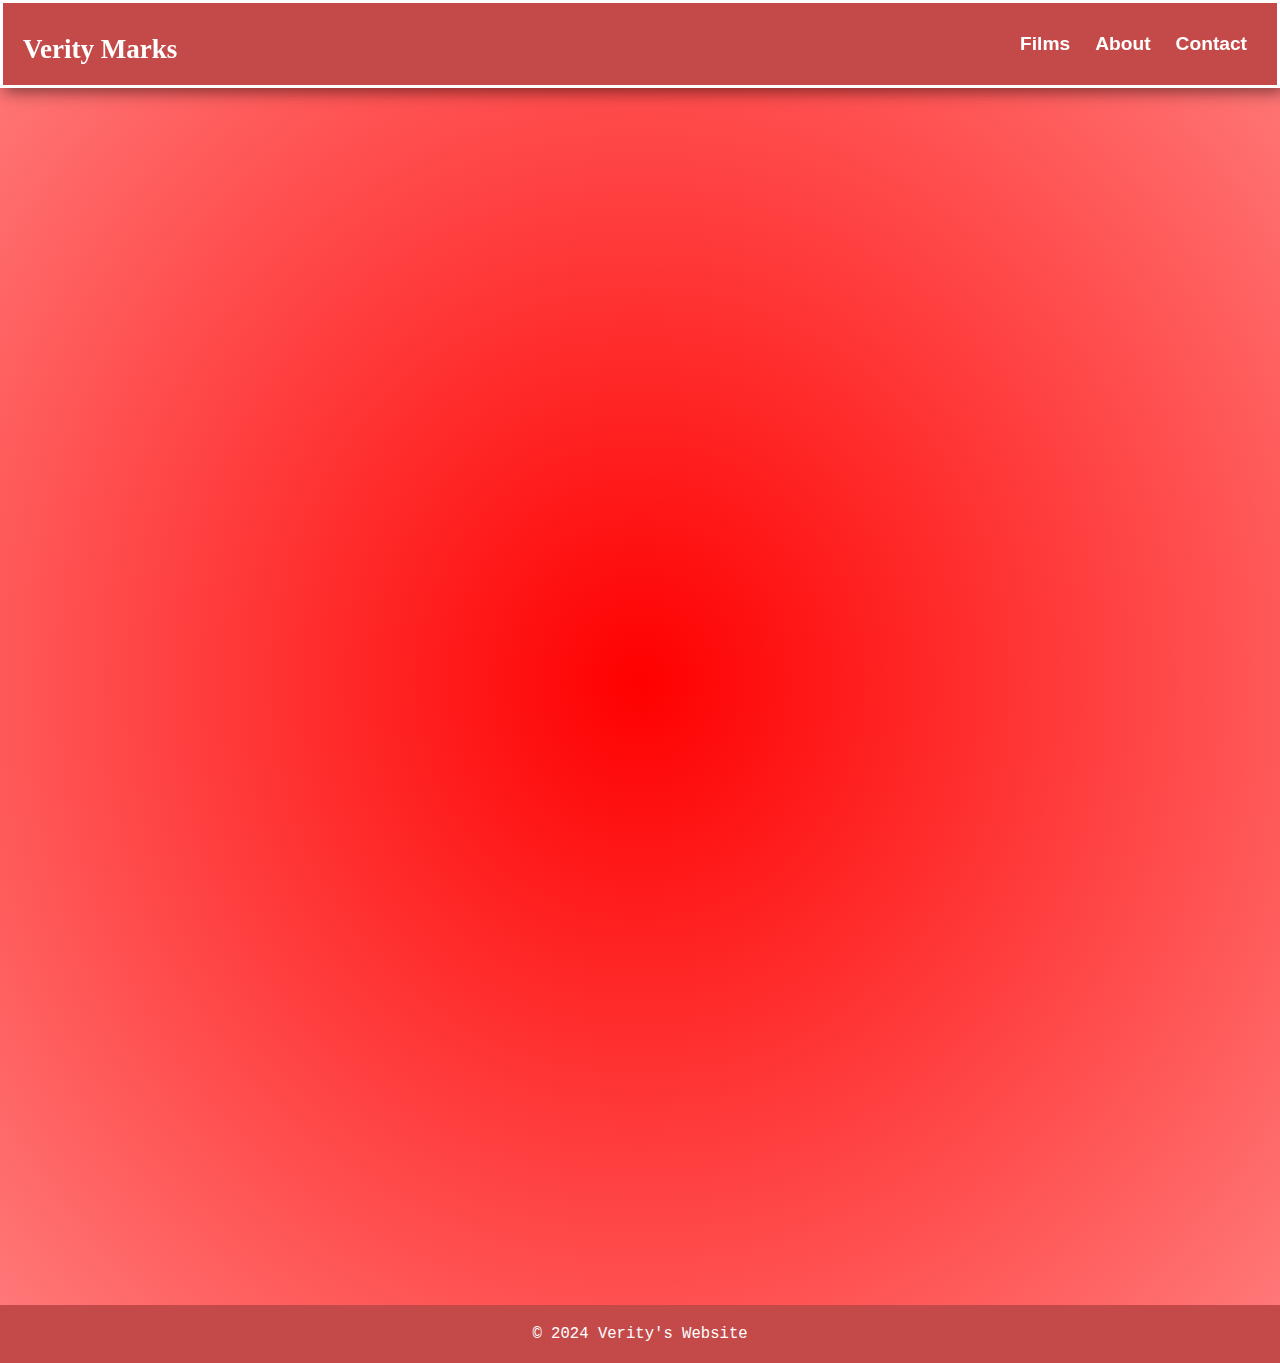
<file: src/html/index.html>
<!DOCTYPE html>
<html lang="en">
  <head>
    <meta charset="UTF-8">
    <meta name="viewport" content="width=device-width, initial-scale=1.0">
    <title>Verity's Website</title>
    <link rel="stylesheet" href="../css/style.css">
  </head>
  <body>
    <nav class="navbar">
      <header class="center-header">
        <h1>Verity Marks</h1>
      </header>
      <ul>
        <li class="center-header"><a href="index.html">Films</a></li>
        <li class="center-header"><a href="../html/about.html">About</a></li>
        <li class="center-header"><a href="../html/contact.html">Contact</a></li>
      </ul>
    </nav>

    <main>
      <section id="Films">
        <div class="wrapper">
          <div class="item item1"></div>
          <div class="item item2"></div>
          <div class="item item3"></div>
          <div class="item item4"></div>
          <div class="item item5"></div>
          <div class="item item6"></div>
          <div class="item item7"></div>
          <div class="item item8"></div>
          <div class="item item9"></div>
        </div>
      </section>
    </main>

    <footer>
      <p>&copy; 2024 Verity's Website</p>
    </footer>
  </body>
</html>
</file>
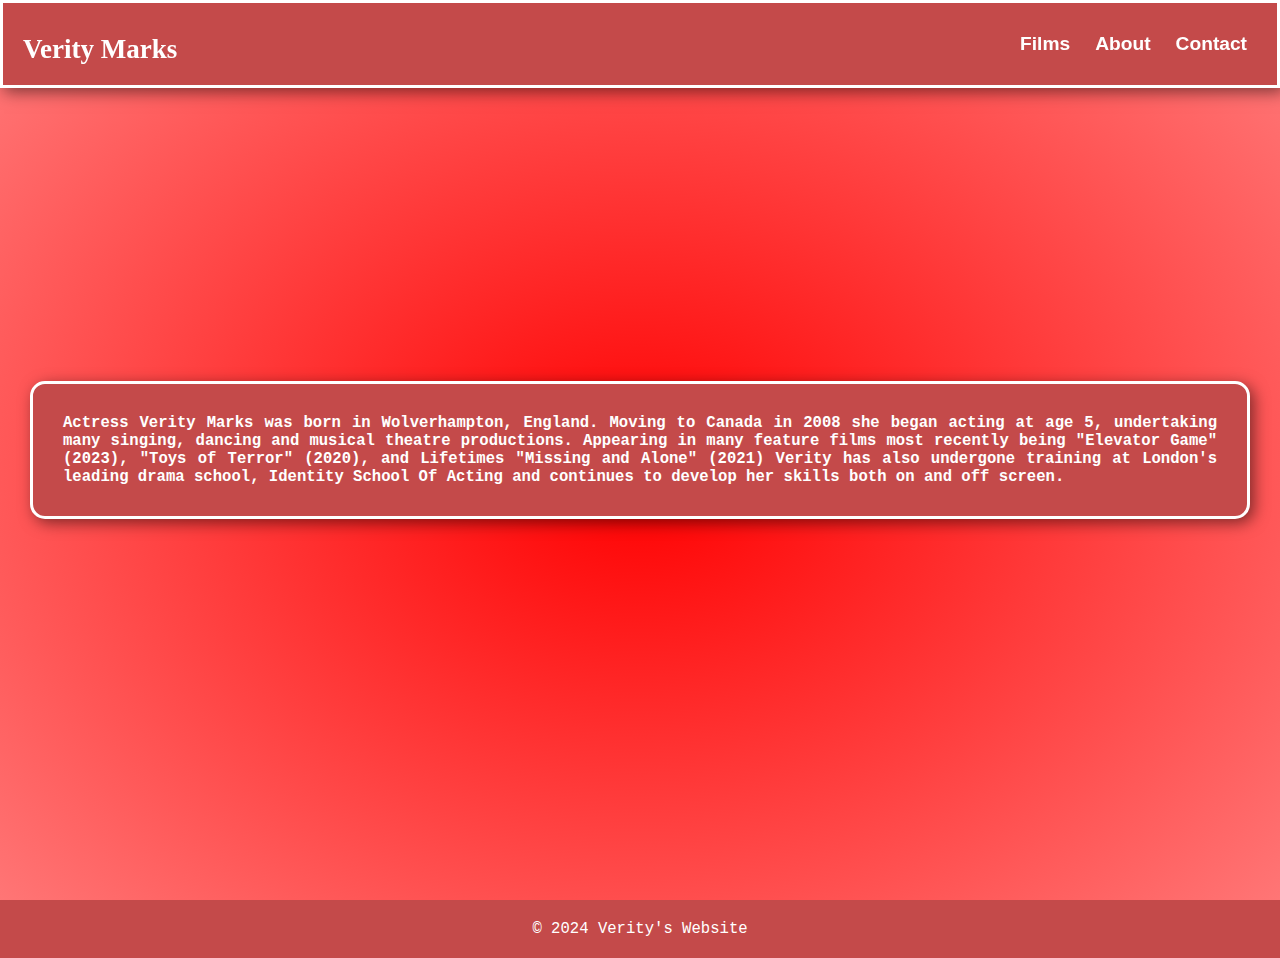
<file: src/html/about.html>
<!DOCTYPE html>
<html lang="en">
  <head>
    <meta charset="UTF-8">
    <meta name="viewport" content="width=device-width, initial-scale=1.0">
    <title>About Verity</title>
    <link rel="stylesheet" href="../css/style.css">
  </head>
  <body>
    <nav class="navbar">
      <header class="center-header">
        <h1>Verity Marks</h1>
      </header>
      <ul>
        <li class="center-header"><a href="../html/index.html">Films</a></li>
        <li class="center-header"><a href="about.html">About</a></li>
        <li class="center-header"><a href="../html/contact.html">Contact</a></li>
      </ul>
    </nav>

    <main>
      <section id ="About">
        <div class="center-box">
          <div class="styled-box">
            <p><strong>
              Actress Verity Marks was born in Wolverhampton, England.
              Moving to Canada in 2008 she began acting at age 5,
              undertaking many singing, dancing and musical theatre productions.
              Appearing in many feature films most recently being "Elevator Game"(2023),
              "Toys of Terror" (2020), and Lifetimes "Missing and Alone" (2021)
              Verity has also undergone training at London's leading drama school,
              Identity School Of Acting and continues to develop her skills both on and off screen.
            </strong></p>
          </div>
        </div>
      </section>
    </main>

    <footer class="center-header">
      <p>&copy; 2024 Verity's Website</p>
    </footer>
  </body>
</html>
</file>
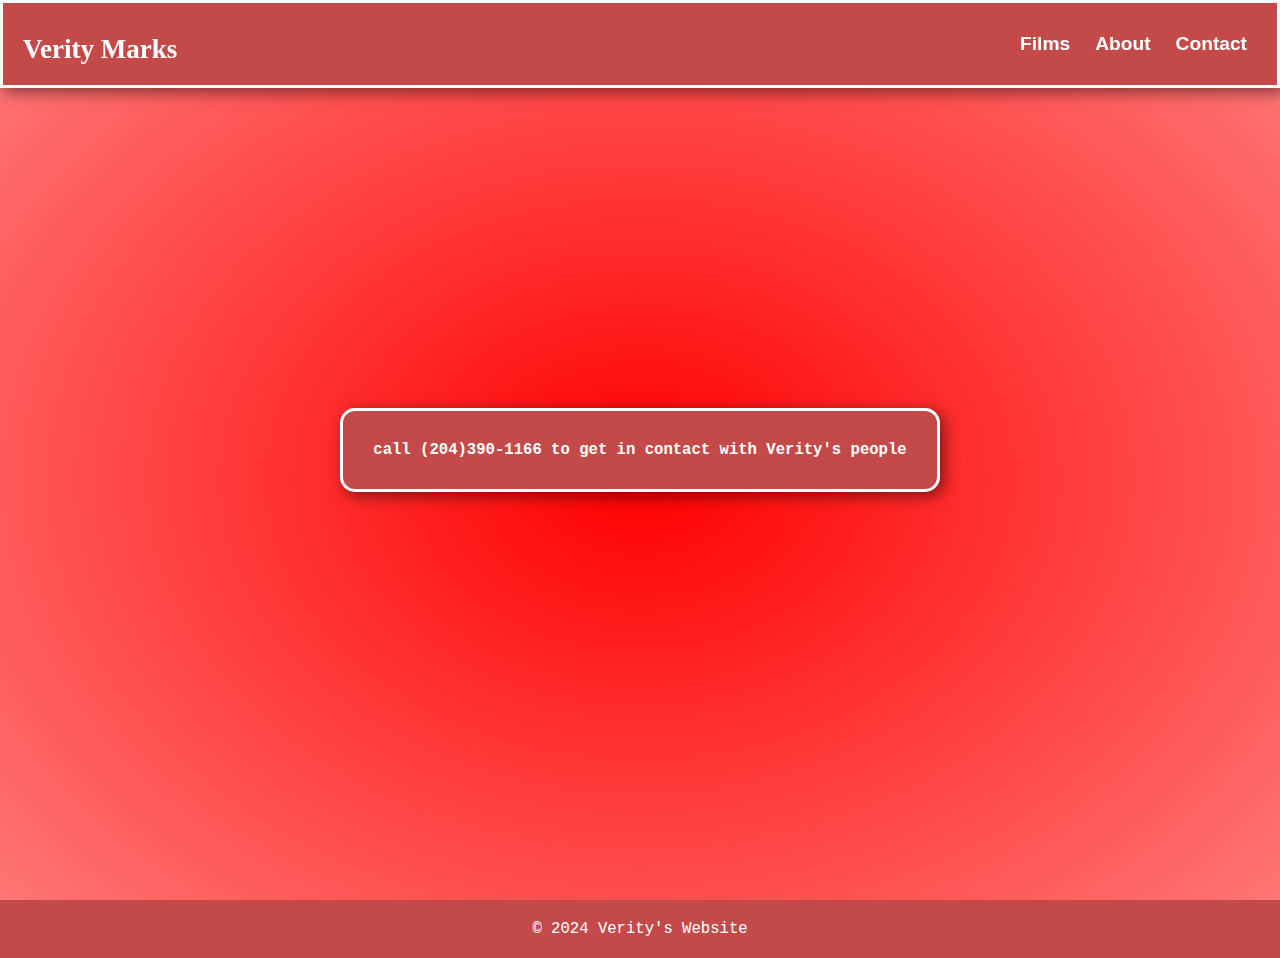
<file: src/html/contact.html>
<!DOCTYPE html>
<html lang="en">
  <head>
    <meta charset="UTF-8">
    <meta name="viewport" content="width=device-width, initial-scale=1.0">
    <title>Contact Verity</title>
    <link rel="stylesheet" href="../css/style.css">
  </head>
  <body>
    <nav class="navbar">
      <header class="center-header">
        <h1>Verity Marks</h1>
      </header>
      <ul>
        <li class="center-header"><a href="../html/index.html">Films</a></li>
        <li class="center-header"><a href="../html/about.html">About</a></li>
        <li class="center-header"><a href="contact.html">Contact</a></li>
      </ul>
    </nav>

    <main>
      <section id ="Contact">
        <div class="center-box">
          <div class="styled-box">
            <p><strong>
              call (204)390-1166 to get in contact with Verity's people
            </strong></p>
          </div>
        </div>
      </section>
    </main>

    <footer class="center-header">
      <p>&copy; 2024 Verity's Website</p>
    </footer>
  </body>
</html>
</file>
<file: src/css/style.css>
:root {
  --primary-color: rgb(196, 74, 74);
  --secondary-color: rgb(173, 46, 0);
  --white-color: rgb(255, 255, 255);
  --link-color: rgb(255, 255, 255);
  --link-hover-color: rgb(255, 125, 125);
  --animation-time: 60s;
  --animation-delay: 120s;
}

.center {
  display: flex;
  justify-content: center;
  align-items: center;
}

.styled-box {
  background-color: var(--primary-color);
  border: 3px solid var(--white-color);
  padding: 30px;
  margin: 30px;
  border-radius: 15px;
  box-shadow: 4px 4px 15px rgba(0, 0, 0, 0.5);
  text-align: center;
}

.navbar {
  background-color: var(--primary-color);
  border: 3px solid var(--white-color);
  padding: 20px;
  display: flex;
  justify-content: space-between;
  align-items: end;
  position: fixed;
  width: max(5vh,100%);
  top: 0;
  left: 0;
  z-index: 1000;
  box-shadow: 4px 4px 15px rgba(0, 0, 0, 0.5);
}

.center-header {
  display: flex;
  justify-content: center;
  align-items: center;
}

.center-box {
  height: 100vh;
  display: flex;
  justify-content: center;
  align-items: center;
}

.wrapper {
  width: 90%;
  max-width: 1536px;
  margin-inline: auto;
  position: relative;
  height: 100vh;
  margin-top: 25vh;
  margin-bottom: 20vh;
  overflow: hidden;
  mask-image: linear-gradient(
    to right,
    rgba(0,0,0,0),
    rgba(0,0,0,1) 20%,
    rgba(0,0,0,1) 80%,
    rgba(0,0,0,0) );
}

.item {
  width: clamp(200px, 22vw, 210px);
  height: clamp(200px, 42vh, 400px);
  background-color: rgb(0, 0, 0);
  background-position: center;
  background-size: cover;
  border-radius: 6px; 
  position: absolute;
  left: max(calc(200px * 9), 100%);
  animation-name: scrollleft;
  animation-duration: var(--animation-time);
  animation-timing-function: linear;
  animation-iteration-count: infinite;
}

@media (max-width: 600px) {
  .item {
    width: 55vw;
    height: 70vh;
  } 
}

.item1{
  animation-delay: calc(var(--animation-delay) / 9 * (9 - 1) * -1);
  background-image: url('../images/ElevatorGame.jpg');
}

.item2{
  animation-delay: calc(var(--animation-delay) / 9 * (9 - 2) * -1);
  background-image: url('../images/MadeForEachOther.jpg');
}

.item3{
  animation-delay: calc(var(--animation-delay) / 9 * (9 - 3) * -1);
  background-image: url('../images/MissingAndAlone.jpg');
}

.item4{
  animation-delay: calc(var(--animation-delay) / 9 * (9 - 4) * -1);
  background-image: url('../images/LoveStrikesTwice.jpg');
}

.item5{
  animation-delay: calc(var(--animation-delay) / 9 * (9 - 5) * -1);
  background-image: url('../images/ToysOfTerror.jpg');
}

.item6{
  animation-delay: calc(var(--animation-delay) / 9 * (9 - 6) * -1);
  background-image: url('../images/CheerleaderAbduction.jpg');
}

.item7{
  animation-delay: calc(var(--animation-delay) / 9 * (9 - 7) * -1);
  background-image: url('../images/TheChristmasClub.jpg');
}

.item8{
  animation-delay: calc(var(--animation-delay) / 9 * (9 - 8) * -1);
  background-image: url('../images/IAmSombody\'sChild.jpg');
}

.item9{
  animation-delay: calc(var(--animation-delay) / 9 * (9 - 9) * -1);
  background-image: url('../images/ReasonableDoubt.jpg');
}

* {
  box-sizing: border-box;
  margin: 0;
  padding: 0;
}

html body{
  height: 100%;
  margin: 0;
  display: flex;
  flex-direction: column;
}

body {
  min-height: 100vh;
  font-family: Arial, sans-serif;
  background: radial-gradient(rgb(255, 0, 0), rgb(255, 125, 125));
  background-size: cover;
  background-position: center;
  background-repeat: no-repeat;
}

main{
  flex: 1;
}

ul {
  list-style-type: none;
  display: flex;
  gap: 5px;
}

ul li a {
  text-decoration: none;
  color: var(--link-color);
  font-size: larger;
  font-weight: bold;
  padding: 10px;
}

ul li a:hover {
  color: var(--link-hover-color);
}

h1 {
  color: var(--white-color);
  font-size: 3vh;
  font-family: cursive;
}

p {
  color: var(--white-color);
  font-size: larger;
  font-family: monospace;
  text-align: justify;
}

footer {
  display: flex;
  justify-content: center;
  align-items: center;
  background-color: var(--primary-color);
  padding: 20px;
  position: relative;
  bottom: 0;
  width: 100%;
  color: var(--white-color);
  text-align: center;
}

@keyframes scrollleft {
  from {}

  to {
    left: -200px;
  }
}
</file>
